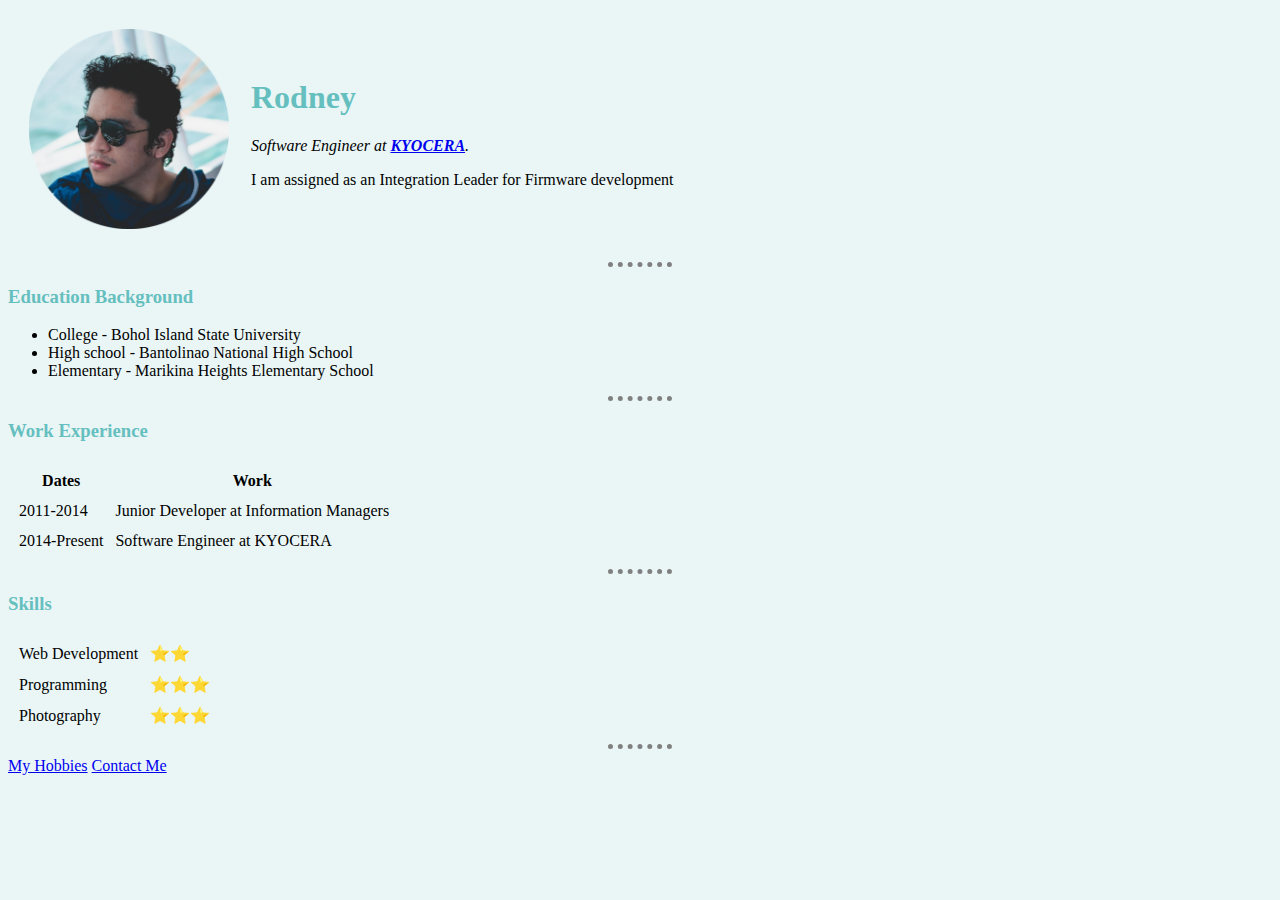
<file: index.html>
<!DOCTYPE html>
<html>

<head>
  <meta charset="utf-8">
  <title>Rodonisan's Profile</title>
  <link rel="stylesheet" href="css/styles.css">
</head>

<body>
  <table cellspacing="20">
    <tr>
      <td><img src="images\rodney.png" alt="Rodney profile picture"></td>
      <td>
        <h1>Rodney</h1>
        <p><em>Software Engineer at <strong><a href="https://www.facebook.com/KDDPOfficial">KYOCERA</a></strong>.</em></p>
        <p>I am assigned as an Integration Leader for Firmware development</p>
      </td>
    </tr>
  </table>

  <hr>
  <h3>Education Background</h3>
  <ul>
    <li>College - Bohol Island State University</li>
    <li>High school - Bantolinao National High School</li>
    <li>Elementary - Marikina Heights Elementary School</li>
  </ul><hr>
<h3>Work Experience</h3>
  <table cellspacing="10">
    <thead>
      <tr>
        <th>Dates</th>
        <th>Work</th>
      </tr>
    </thead>
    <tbody>
      <tr>
        <td>2011-2014</td>
        <td>Junior Developer at Information Managers</td>
      </tr>
      <tr>
        <td>2014-Present</td>
        <td>Software Engineer at KYOCERA</td>
      </tr>
    </tbody>
    <tfoot>

    </tfoot>

  </table>
  <hr>
  <h3>Skills</h3>
  <table cellspacing="10">
    <tr>
      <td>Web Development</td>
      <td>⭐⭐</td>
    </tr>
    <tr>
      <td>Programming</td>
      <td>⭐⭐⭐</td>
    </tr>
    <tr>
      <td>Photography</td>
      <td>⭐⭐⭐</td>
    </tr>
  </table>

  <hr>
  <a href="hobbies.html">My Hobbies</a>
  <a href="contacts.html">Contact Me</a>
</body>

</html>
</file>
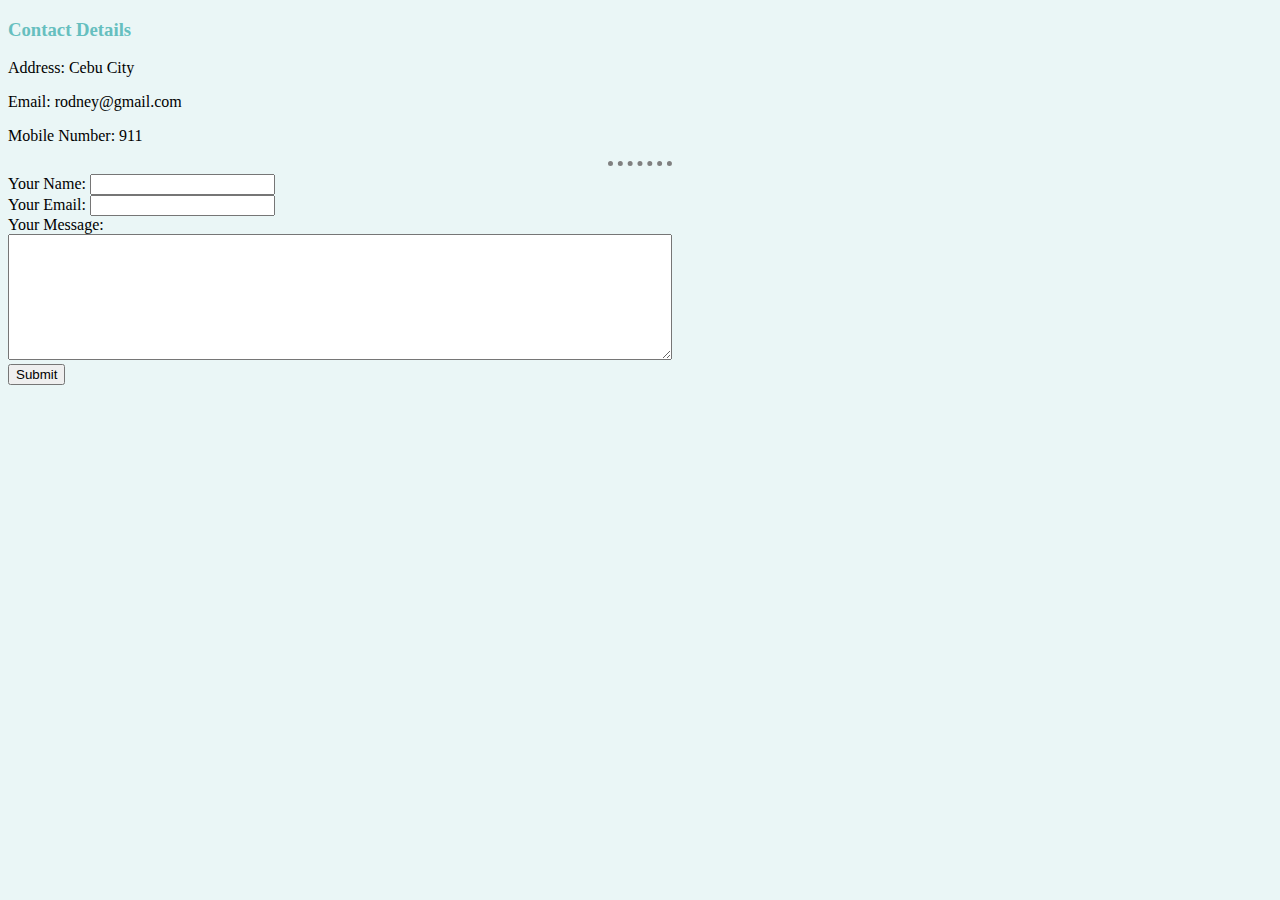
<file: contacts.html>
<!DOCTYPE html>
<html>

<head>
  <meta charset="utf-8">
  <title>Contact Me</title>
  <link rel="stylesheet" href="css/styles.css">
</head>

<body>
  <h3>Contact Details</h3>
  <p>Address: Cebu City</p>
  <p>Email: rodney@gmail.com</p>
  <p>Mobile Number: 911</p>
  <hr>
  <form action="mailto:rodney@gmail.com" method="post" enctype="text/plain">
    <label>Your Name:</label>
    <input type="text" name="yourName" value=""><br>
    <label>Your Email:</label>
    <input type="email" name="yourEmail" value=""><br>
    <label>Your Message:</label><br>
    <textarea name="yourMessage" rows="8" cols="80"></textarea><br>
    <input type="submit" name="">
  </form>
</body>

</html>
</file>
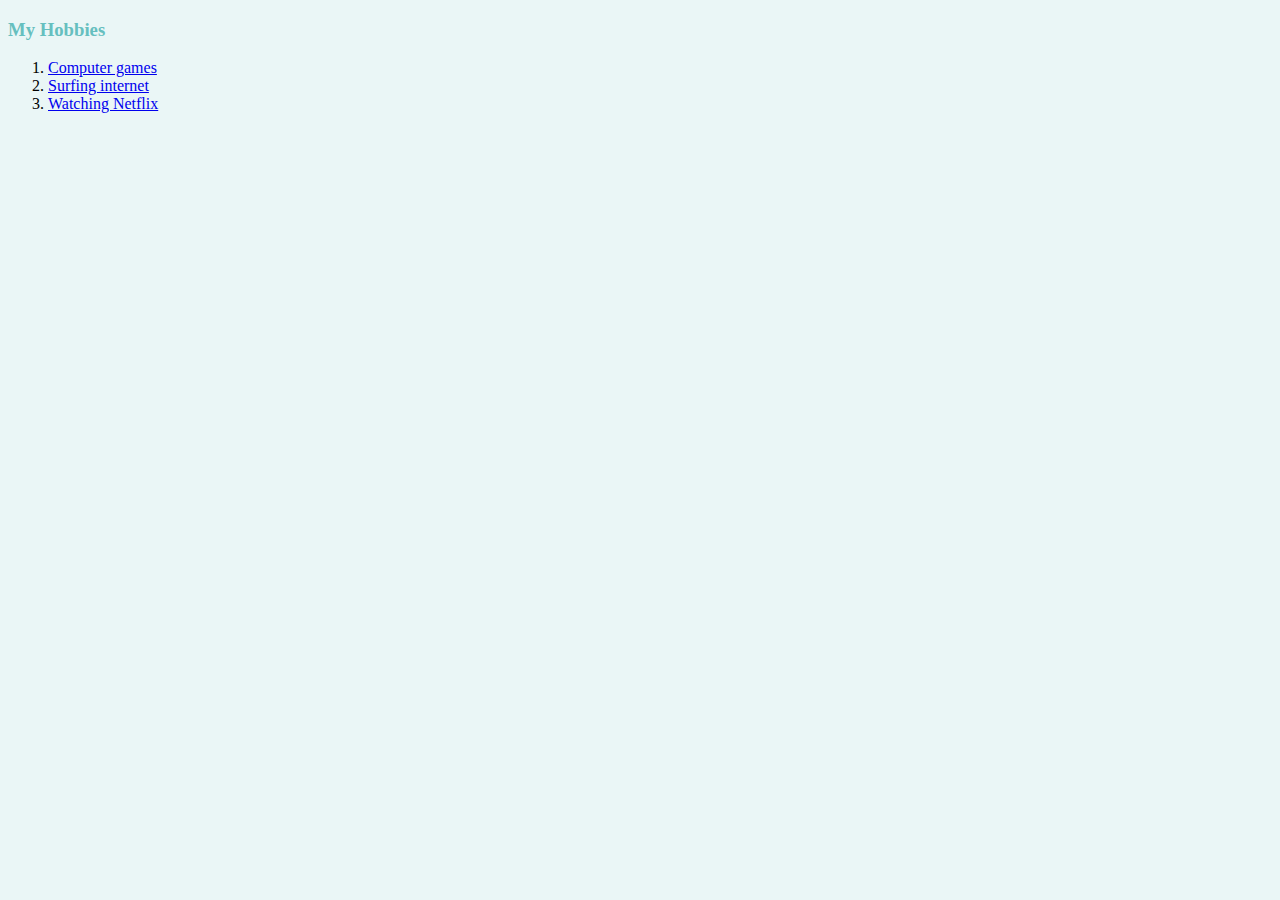
<file: hobbies.html>
<!DOCTYPE html>
<html>

<head>
  <meta charset="utf-8">
  <title>My Hobbies</title>
  <link rel="stylesheet" href="css/styles.css">
</head>

<body>
  <h3>My Hobbies</h3>
  <ol>
    <li><a href="https://www.dota2.com">Computer games</a></li>
    <li><a href="https://www.facebook.com">Surfing internet</a></li>
    <li><a href="https://www.netflix.com">Watching Netflix</a></li>
  </ol>
</body>

</html>
</file>
<file: css/styles.css>
body {
  background-color: #EAF6F6;
}

hr {
  border-style: none;
  border-top-style: dotted;
  border-color: grey;
  border-width: 5px;
  width: 5%;
}

img {
  height: 200px;
  width: 200px;
}

h1 {
  color: #66BFBF;
}

h3 {
  color: #66BFBF;
}
</file>
